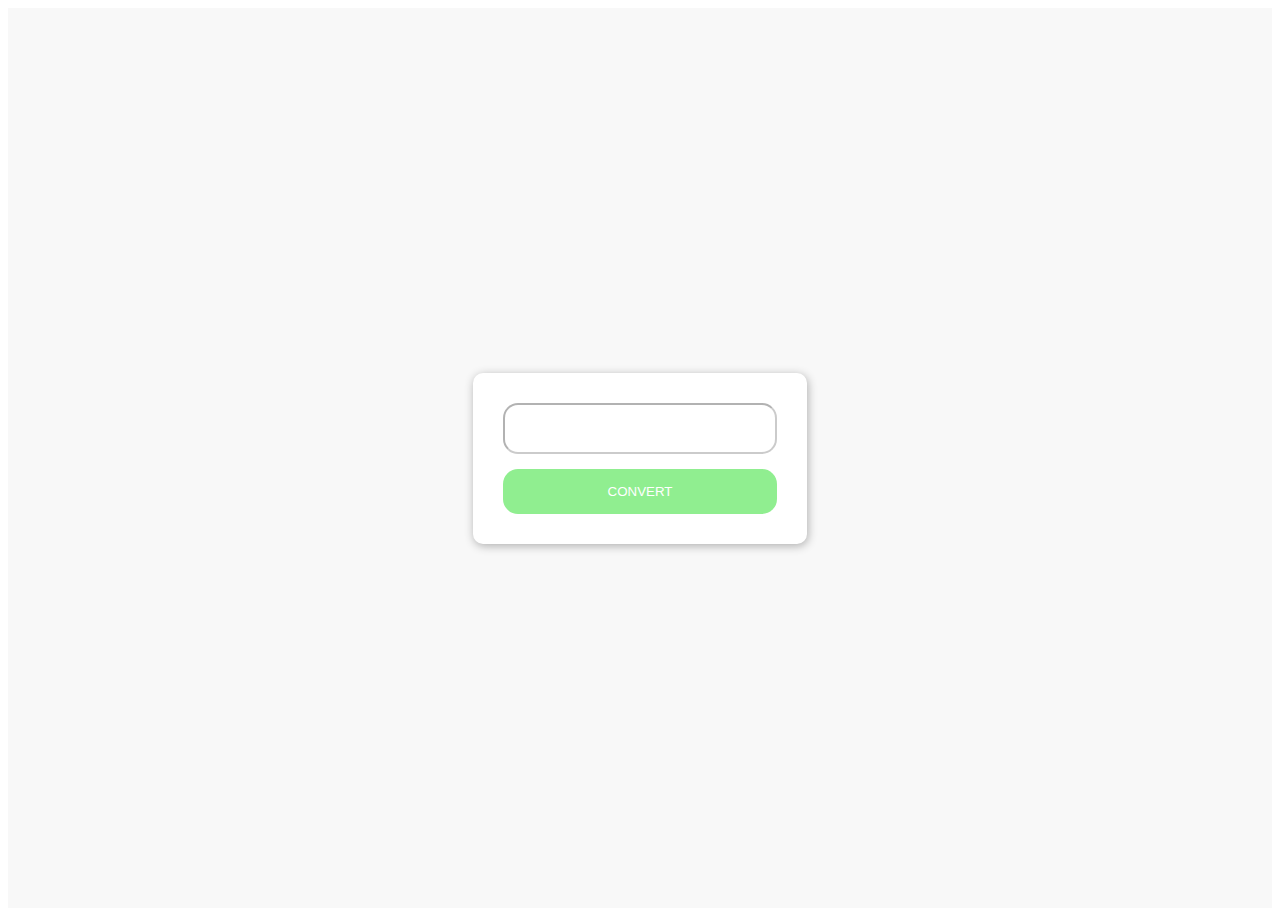
<file: roman-converter/index.html>
<!doctype html>
<html>
  <head>
    <title>Roman Numeral Converter</title>
    <link rel="stylesheet" href="./styles.css" />
  </head>
  <body>
    <div class="container">
      <section class="converter">
        <div class="converter_form">
          <form id="converter" method="POST" action="">
            <input id="number" type="text" name="number" />
            <button id="convert-btn">Convert</button>
          </form>
        </div>
        <div class="converter_result">
          <p id="output"></div>
        </div>
      </section>
    </div>
    <script src="./script.js"></script>
  </body>
</html>
</file>
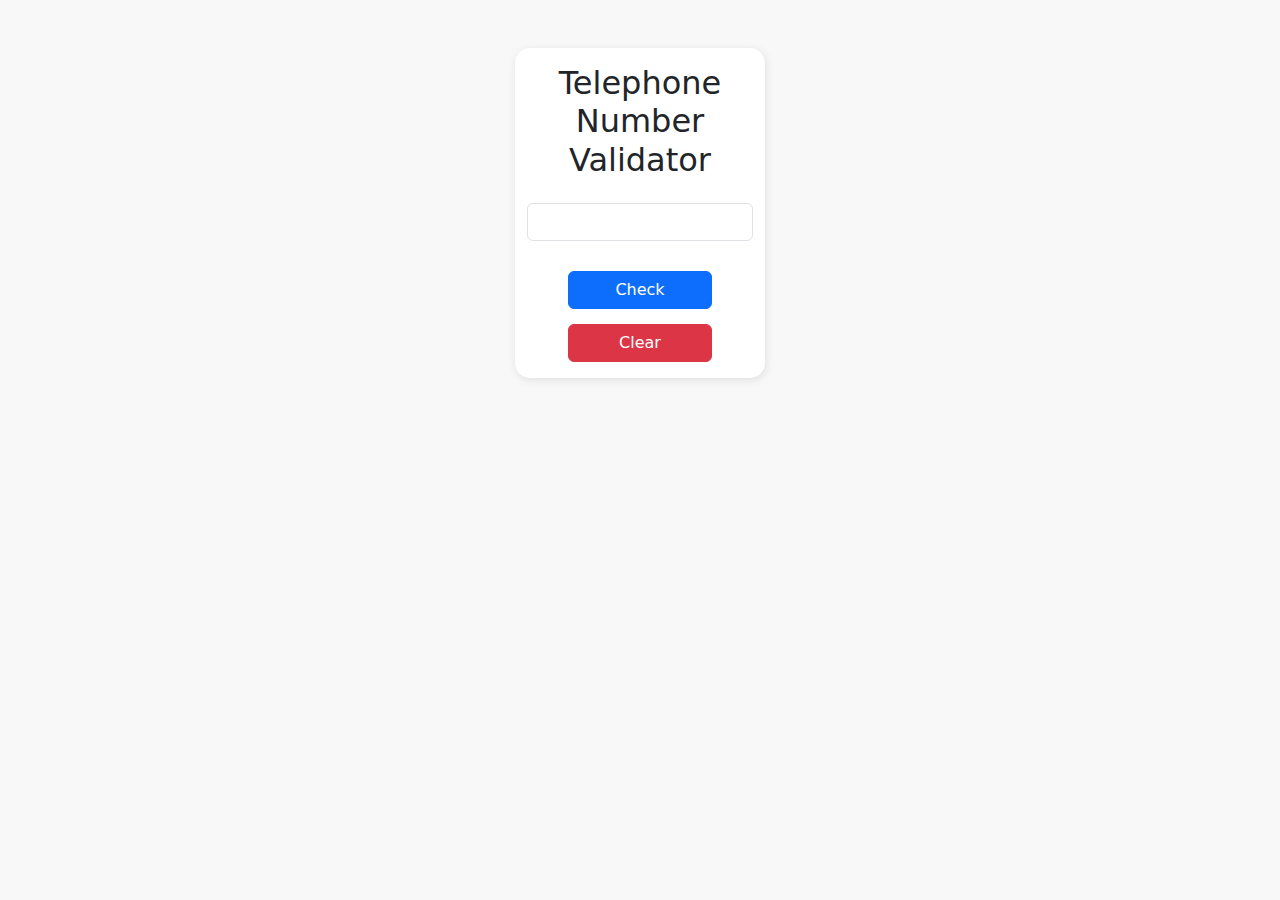
<file: telephone-validator/index.html>
<!DOCTYPE html>
<html lang="en">
  <head>
    <meta charset="UTF-8" />
    <meta name="viewport" content="width=device-width, initial-scale=1.0" />
    <title>Telephone Number Validator</title>
    <link
      href="https://cdn.jsdelivr.net/npm/bootstrap@5.3.3/dist/css/bootstrap.min.css"
      rel="stylesheet"
      integrity="sha384-QWTKZyjpPEjISv5WaRU9OFeRpok6YctnYmDr5pNlyT2bRjXh0JMhjY6hW+ALEwIH"
      crossorigin="anonymous"
    />
    <link rel="stylesheet" href="./styles.css" />
  </head>
  <body>
    <div class="container my-5 d-flex justify-content-center align-items-center flex-wrap">
      <div class="row">
        <div class="col-md-12">
          <form action="" class="py-3" id="check-form" method="POST">
            <div class="form-group">
              <h2 class="text-center mb-4">Telephone Number Validator</h2>
            </div>
            <div class="form-group">
              <label for="user-input">
                <input type="text"  class="form-control" name="user-input" id="user-input" />
              </label>
            </div>
            <div
              class="form-group d-flex align-items-center justify-content-between flex-wrap"
            >
              <button class="btn btn-primary" id="check-btn">Check</button>
              <button class="btn btn-danger" id="clear-btn">Clear</button>
            </div>
            <div class="row">
              <div class="col-md-12">
                <div id="results-div" class="mt-3"></div>
              </div>
            </div>
          </form>
        </div>
      </div>
    </div>
    <script
      src="https://cdn.jsdelivr.net/npm/bootstrap@5.3.3/dist/js/bootstrap.bundle.min.js"
      integrity="sha384-YvpcrYf0tY3lHB60NNkmXc5s9fDVZLESaAA55NDzOxhy9GkcIdslK1eN7N6jIeHz"
      crossorigin="anonymous"
    ></script>
    <script src="./script.js"></script>
  </body>
</html>
</file>
<file: roman-converter/styles.css>
.container {
  display: flex;
  align-items: center;
  justify-content: center;
  flex-wrap: wrap;
  background: #f8f8f8;
  width: 100%;
  height: 100vh;
}
.converter {
  max-width: 350px;
  height: auto;
  padding: 30px;
  background-color: #fff;
  border-radius: 10px;
  box-shadow: 1px 2px 10px rgba(0, 0, 0, 0.3);
  display: flex;
  align-items: center;
  justify-content: center;
  flex-wrap: wrap;
}
.converter_form {
  width: 100%;
  height: auto;
  display: flex;
  align-items: center;
  justify-content: center;
  flex-wrap: wrap;
}
.converter_form form {
  display: flex;
  align-items: center;
  justify-content: center;
  flex-wrap: wrap;
}
.converter_form form input {
  width: 100%;
  height: auto;
  min-height: 45px;
  margin-bottom: 15px;
  border-radius: 15px;
  border-color: rgba(0, 0, 0, 0.3);
  display: flex;
  align-items: center;
  justify-content: center;
  flex-wrap: wrap;
  padding-left: 15px;
}
.converter_form form button {
  width: 100%;
  height: auto;
  min-height: 45px;
  background-color: lightgreen;
  color: #fff;
  border: none;
  border-radius: 15px;
  cursor: pointer;
  text-transform: uppercase;
  transition: all 0.2s ease-in;
}
.converter_form form button:hover {
  background-color: green;
}
</file>
<file: telephone-validator/styles.css>
body {
    background-color: #f8f8f8;
}
#check-form {
    max-width: 250px;
    height: auto;
    display: flex;
    align-items: start;
    justify-content: center;
    flex-wrap: wrap;
    background-color: #fff;
    padding: 10px;
    border-radius: 15px;
    box-shadow: 1px 2px 10px rgba(0, 0, 0, .1);
    input {
        margin-bottom: 30px;
    }
    button {
        width: 100%;
        height: auto;
        margin-bottom: 15px;
        &:last-child {
            margin-bottom: 0;
        }
    }
}
</file>
